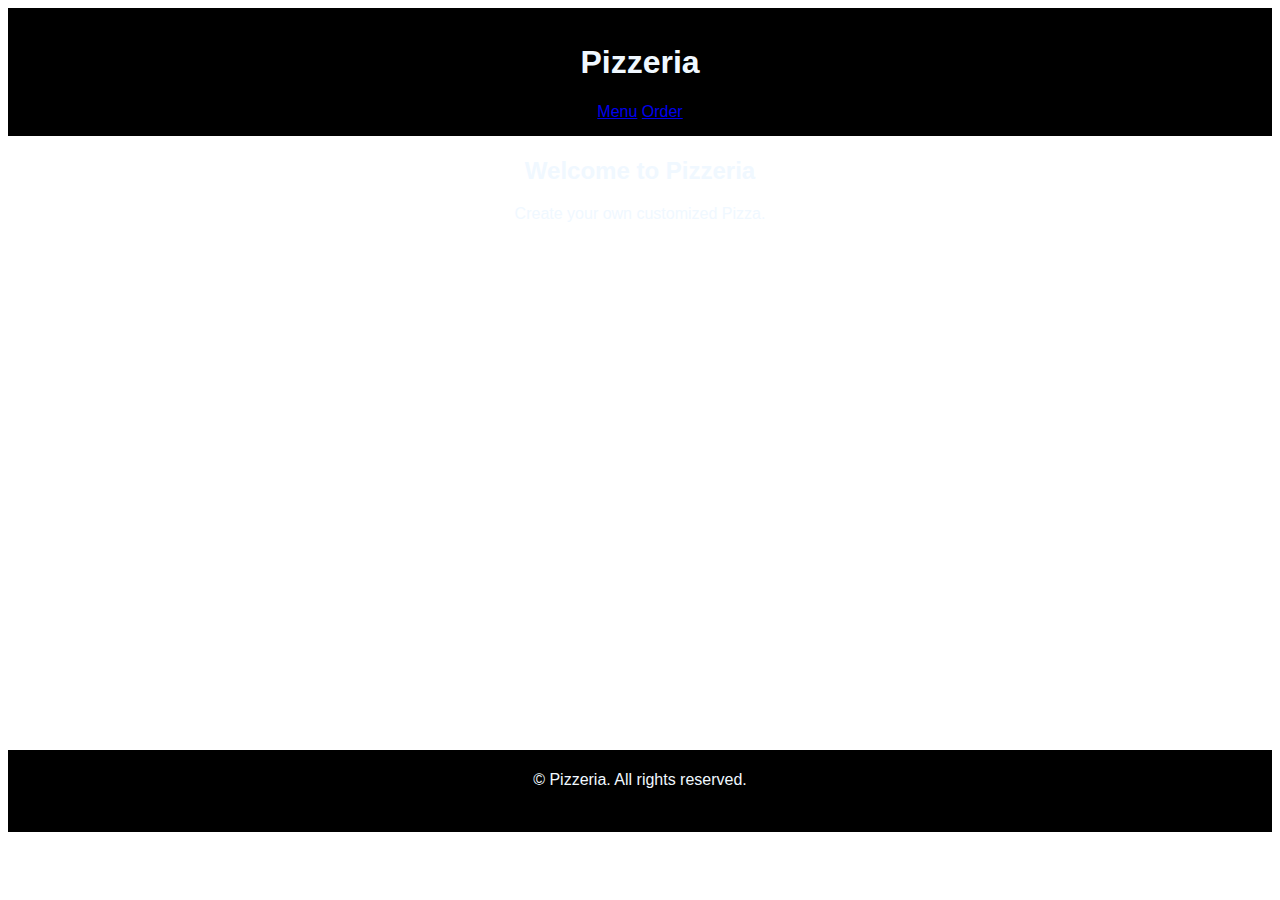
<file: index.html>
<!DOCTYPE html>
<html lang="en">
<head>
    <meta charset="UTF-8">
    <meta http-equiv="X-UA-Compatible" content="IE=edge">
    <meta name="viewport" content="width=device-width, initial-scale=1.0">
    <title>Restaurant</title>
    <link rel="stylesheet" href="style.css">
</head>
<body>
    <header>
        <h1>Pizzeria</h1>
        <nav class="menu">
            <a href="menu.html">Menu</a>
            <a href="order.html">Order</a></nav>        
    </header>  
    <main class="container">
        <h2>Welcome to Pizzeria</h2>
        <p>Create your own customized Pizza.</p>
    </main>
    <footer><p>&copy; Pizzeria. All rights reserved.</p></footer>
</body>
</html>
</file>
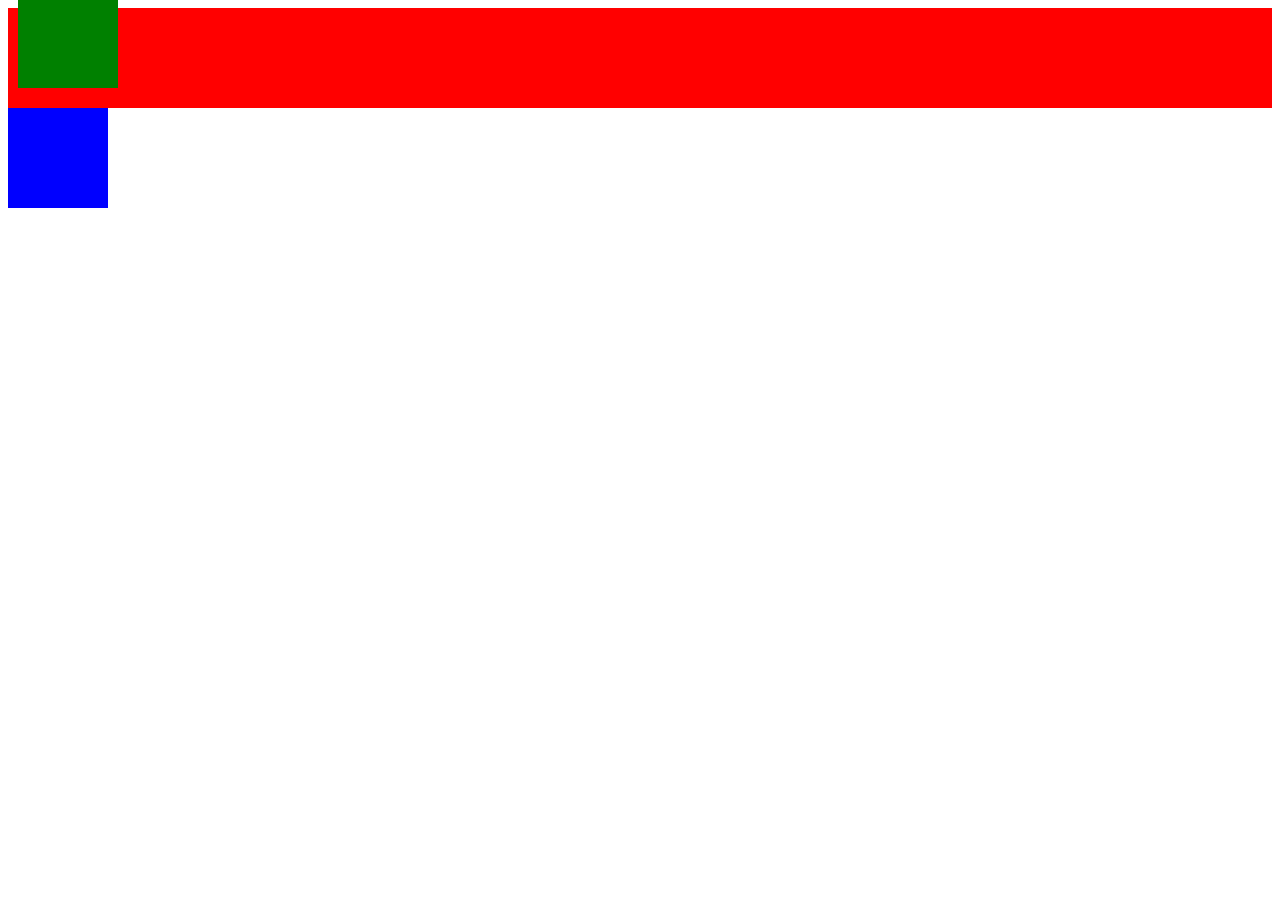
<file: position.html>
<!DOCTYPE html>
<html lang="en">
<head>
    <meta charset="UTF-8">
    <meta http-equiv="X-UA-Compatible" content="IE=edge">
    <meta name="viewport" content="width=device-width, initial-scale=1.0">
    <title>Document</title>
    <link rel="stylesheet" href="styles.css">
</head>
<body>
    <div id="container">
       <div id="first"></div> 
       <div id="second"></div>
    </div>
</body>
</html>
</file>
<file: style.css>
*{
    font-family: 'Lucida Sans', 'Lucida Sans Regular', 'Lucida Grande', 'Lucida Sans Unicode', Geneva, Verdana, sans-serif;

}

header{
background-color: black;
color: aliceblue;
max-height:20vh;
text-align: center;
padding: 15px;
}

.nav a{
    text-decoration: None;
    margin-right: 10px;
    color: azure;
}

.container{
    height:68vh;
    color: aliceblue;
    text-align: center;
    background-image: url("https://img.freepik.com/premium-photo/slice-traditional-italian-pepperoni-pizza-with-tomato-sauce-arugula_285885-2420.jpg?size=626&ext=jpg&ga=GA1.1.1051144718.1685863354&semt=ais");
    background-repeat: no-repeat;
    background-position: center;
    background-size: cover;
    padding: 1px;
}

footer{
    height:8vh;
    padding:5px;
    color: aliceblue;
    background-color: black;
    text-align: center;
}

.menu-item{
    display:inline-block;
    justify-content: space-between;
    padding:5px;
    border-radius: 3px;
    align-items: center;
    height: 200px;
    width:200px;
    margin:5px;
    background-color: rgb(142, 165, 186);
}

.menu-img{
    height:100px;
    width:100px;
    object-fit: cover;
    border-radius: 50%;
}

.menu-name{
    display:flex;
    flex-direction: column;
    justify-content: center;

}
</file>
<file: styles.css>
#container{
    background-color: red;
    height: 400;
    width:400;
   position:relative;
    
}
#first{
    background-color: green;
    height:100px;
    width:100px;
    position: relative;
    left:10px;
    bottom:20px;
}
#second{
    background-color: blue;
    height:100px;
    width:100px;
    position:absolute
    /* bottom:20px; */
}
</file>
